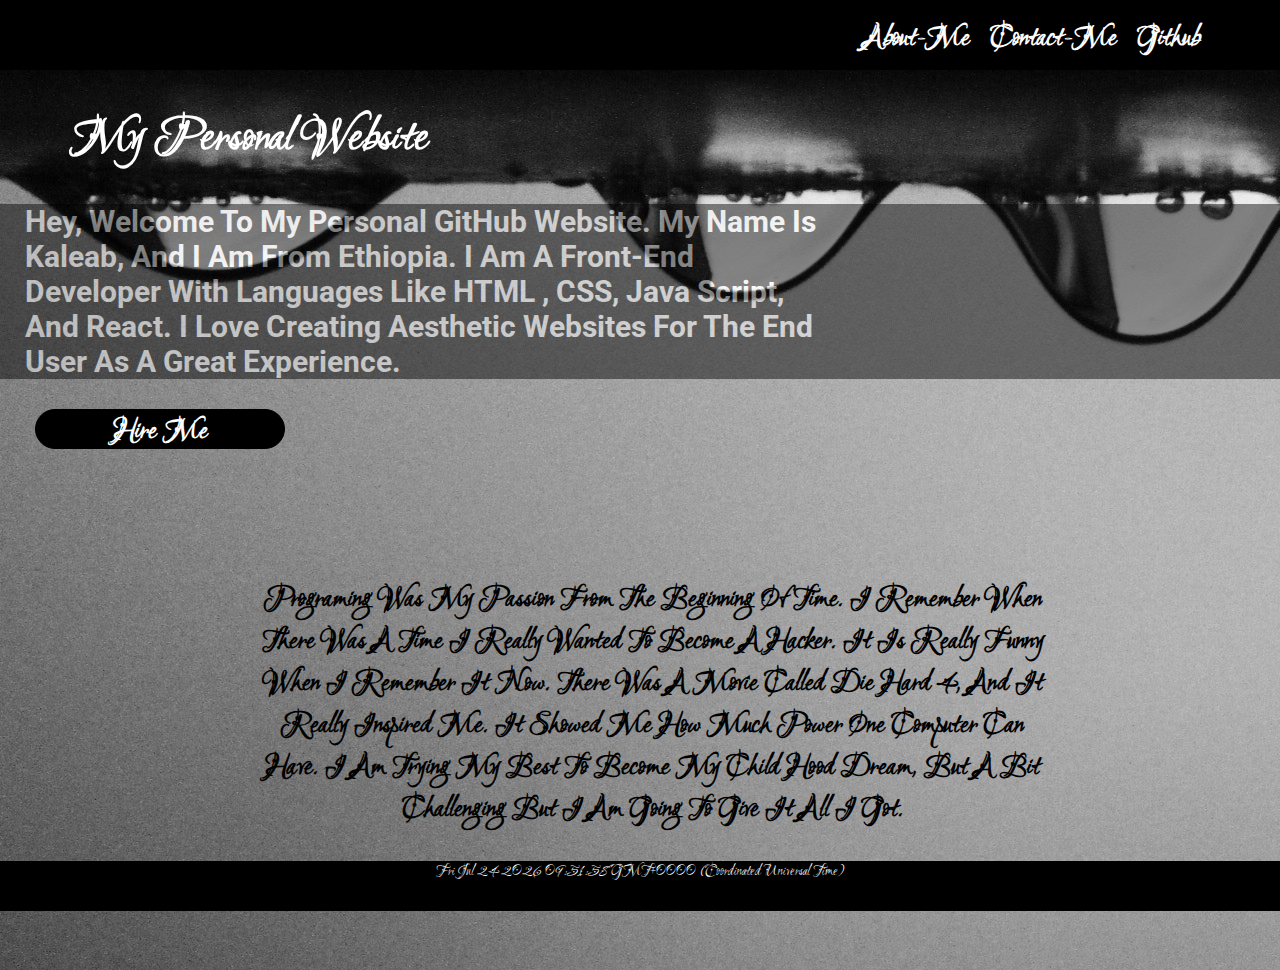
<file: index.html>
<!DOCTYPE html>
<html lang="en">
  <head>
    <meta charset="UTF-8" />
    <meta http-equiv="X-UA-Compatible" content="IE=edge" />
    <meta name="viewport" content="width=device-width, initial-scale=1.0" />
    <link rel="stylesheet" href="style.css" />
    <link rel="preconnect" href="https://fonts.googleapis.com" />
    <link rel="preconnect" href="https://fonts.gstatic.com" crossorigin />
    <link
      href="https://fonts.googleapis.com/css2?family=Love+Light&display=swap"
      rel="stylesheet"
    />
    <title>My-Personal-Website</title>
    <script src="https://smtpjs.com/v3/smtp.js"></script>
  </head>
  <body>
    <nav>
      <div class="nav-bar">
        <img
          class="humburguer"
          src="./img/twotone_menu_white_24dp.png"
          alt="humburguer menu"
        />

        <ul class="nav-list">
          <li><a href="#">about-me</a></li>
          <li><a href="./page/index.html">contact-me</a></li>
          <li><a href="https://github.com/baby2733">github</a></li>
        </ul>
      </div>
      <div class="show">
        <ul class="nav-list-show">
          <li><a href="#">about-me</a></li>
          <li><a href="#">contact-me</a></li>
          <li><a href="https://github.com/baby2733">github</a></li>
        </ul>
        <div class="date"></div>
      </div>
    </nav>
    <header>
      <h1 class="title">My personal website</h1>
      <div class="profile-container">
        <p>
          Hey, welcome to my personal GitHub website. My name is Kaleab, and I
          am from Ethiopia. I am a front-end developer with languages like HTML
          , CSS, Java Script, and React. I love creating aesthetic websites for
          the end user as a great experience.
        </p>
      </div>

      <button><a href="./page/index.html">Hire me</a></button>
    </header>
    <section>
      <p class="p">
        programing was my passion from the beginning of time. I remember when
        there was a time I really wanted to become a hacker. It is really funny
        when I remember it now. There was a movie called Die hard 4, and it
        really inspired me. It showed me how much power one computer can have. I
        am trying my best to become my child hood dream, but a bit challenging
        but i am going to give it all i got.
      </p>
    </section>
    <footer></footer>

    <script src="./index.js"></script>
  </body>
</html>
</file>
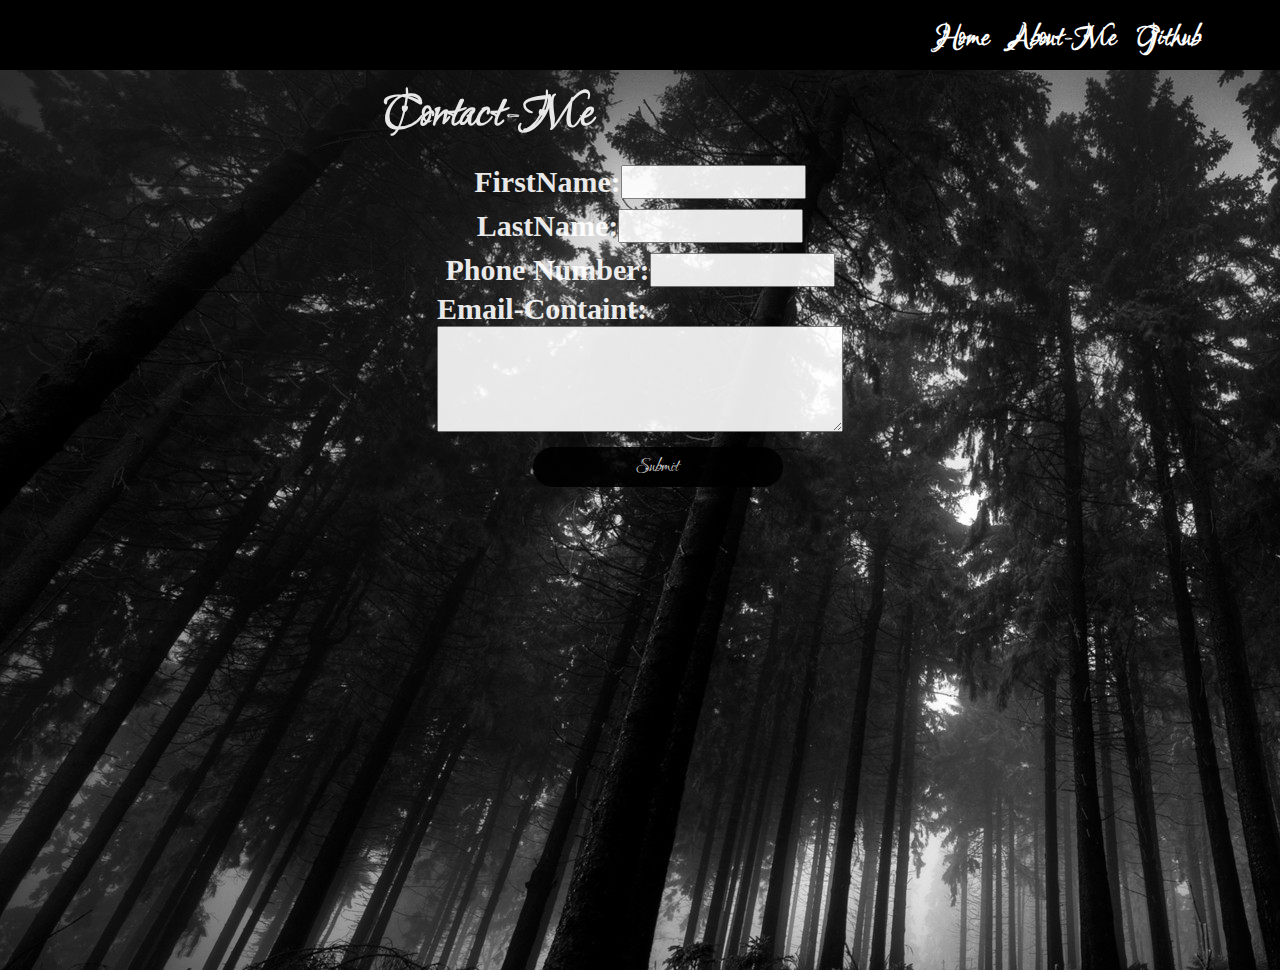
<file: page/index.html>
<!DOCTYPE html>
<html lang="en">
  <head>
    <meta charset="UTF-8" />
    <meta http-equiv="X-UA-Compatible" content="IE=edge" />
    <meta name="viewport" content="width=device-width, initial-scale=1.0" />
    <link rel="stylesheet" href="style.css" />
    <link rel="preconnect" href="https://fonts.googleapis.com" />
    <link rel="preconnect" href="https://fonts.gstatic.com" crossorigin />
    <link
      href="https://fonts.googleapis.com/css2?family=Love+Light&display=swap"
      rel="stylesheet"
    />
    <title>Contact-me</title>
  </head>
  <body>
    <nav>
      <div class="nav-bar">
        <img
          class="humburguer"
          src="../img/twotone_menu_white_24dp.png"
          alt="humburguer menu"
        />

        <ul class="nav-list">
          <li><a href="../index.html">Home</a></li>
          <li><a href="#">about-me</a></li>
          <li><a href="https://github.com/baby2733">github</a></li>
        </ul>
      </div>
      <div class="show">
        <ul class="nav-list-show">
          <li><a href="#">about-me</a></li>
          <li><a href="../index.html">contact-me</a></li>
          <li><a href="https://github.com/baby2733">github</a></li>
        </ul>
        <div class="date"></div>
      </div>
    </nav>
    <div class="contact-me">
      <h2 class="title">Contact-me</h2>
      <form
        action="mailto:solbitany1@gmail.com"
        method="post"
        enctype="text/plain"
      >
        <div class="name">FirstName:<input type="text" name="FirstName" /></div>
        <div class="name">LastName:<input type="text" name="LastName" /></div>
        <div class="name">
          Phone Number:<input type="number" name="Phone Number" />
        </div>

        <div class="name-text">
          Email-Containt: <textarea name="Email" class="text-area"></textarea>
        </div>
        <input type="submit" name="submit" value="Submit" class="submit" />
      </form>
    </div>
    <script src="../index.js"></script>
  </body>
</html>
</file>
<file: style.css>
@import url("https://fonts.googleapis.com/css2?family=Roboto:wght@100&display=swap");

body {
  margin: 0px;
  padding: 0px;
  font-family: "Love Light", cursive;
  background-color: black;
  color: white;
  background-image: url("./img/bg.jpg");
  background-repeat: no-repeat;
}

.nav-bar {
  height: 70px;
  display: flex;
  flex-direction: row;
  background-color: black;
  justify-content: flex-end;
}

.nav-list {
  display: flex;
  flex-direction: row;
  padding-right: 70px;
}

.title {
  text-transform: capitalize;
  padding-left: 70px;
  margin-bottom: 0px;
  font-size: 50px;
}

li {
  list-style-type: none;
  margin: 10px;
  margin-top: 2px;
}

.nav-list li:hover {
  background-color: rgb(56, 55, 55);
  height: max-content;
  width: max-content;
}

.nav-list-show li:hover {
  background-color: rgb(56, 55, 55);
}

a {
  text-decoration: none;
  text-transform: capitalize;
  color: white;
  font-size: 30px;
  font-weight: bolder;
}

.profile-container {
  background-color: black;
  opacity: 0.46;
}

p {
  font-size: 30px;
  max-width: 800px;
  text-transform: capitalize;
  font-weight: bold;
  font-family: "Roboto", sans-serif;
  color: white;
  padding-left: 25px;
}

button {
  height: 40px;
  width: 250px;
  border: solid 1px black;
  border-radius: 25px;
  margin-left: 35px;
  margin-top: 0px;
  color: white;
  font-size: 20px;
  background-color: black;
  font-family: "Love Light", cursive;
}

button:active {
  box-shadow: 3px 2.5px 0px 2px rgba(0, 0, 0, 0.445);
}

.humburguer:active {
  box-shadow: -20px 39px 85px 41px rgba(255, 255, 255, 0.6) inset;
  -webkit-box-shadow: -20px 39px 85px 41px rgba(255, 255, 255, 0.6) inset;
  -moz-box-shadow: -20px 39px 85px 41px rgba(255, 255, 255, 0.6) inset;
}
@media only screen and (min-width: 501px) {
  .humburguer,
  .see {
    display: none;
  }
}

@media only screen and (max-width: 501px) {
  .nav-list {
    display: none;
  }
}

.show {
  position: absolute;
  z-index: 99;
  display: flex;
  flex-direction: column;
  justify-content: space-between;
  width: 60%;
  height: 100%;
  background-color: black;
  opacity: 0;
  transition: 1s;
  pointer-events: none;
}

.see {
  opacity: 0.9;
  pointer-events: all;
}

.date {
  font-size: medium;
  align-items: center;
  font-family: "Roboto", sans-serif;
  padding: 10px;
}

section {
  display: flex;
  justify-content: center;
  margin-top: 100px;
  align-items: center;
}

.p {
  font-family: "Love Light", cursive;
  color: black;
  text-align: center;
}

footer {
  background-color: black;
  height: 50px;
  display: flex;
  justify-content: center;
}
</file>
<file: page/style.css>
@import url("https://fonts.googleapis.com/css2?family=Roboto:wght@100&display=swap");

body {
  text-transform: capitalize;
  background-image: url("../img/forst.jfif");
  color: white;
  margin: 0px;
  padding: 0px;
  align-items: center;
}

.nav-bar {
  height: 70px;
  display: flex;
  flex-direction: row;
  background-color: black;
  justify-content: flex-end;
  font-family: "Love Light", cursive;
}

.nav-list {
  display: flex;
  flex-direction: row;
  padding-right: 70px;
}

li {
  list-style-type: none;
  margin: 10px;
  margin-top: 2px;
}

.nav-list li:hover {
  background-color: rgb(56, 55, 55);
  height: max-content;
  width: max-content;
}

.nav-list-show li:hover {
  background-color: rgb(56, 55, 55);
}

a {
  text-decoration: none;
  text-transform: capitalize;
  color: white;
  font-size: 30px;
  font-weight: bolder;
}

.profile-container {
  background-color: black;
  opacity: 0.46;
}

.humburguer:active {
  box-shadow: -20px 39px 85px 41px rgba(255, 255, 255, 0.6) inset;
  -webkit-box-shadow: -20px 39px 85px 41px rgba(255, 255, 255, 0.6) inset;
  -moz-box-shadow: -20px 39px 85px 41px rgba(255, 255, 255, 0.6) inset;
}
@media only screen and (min-width: 501px) {
  .humburguer,
  .see {
    display: none;
  }
}

@media only screen and (max-width: 501px) {
  .nav-list {
    display: none;
  }
}

.show {
  position: absolute;
  z-index: 99;
  display: flex;
  flex-direction: column;
  justify-content: space-between;
  width: 60%;
  height: 100%;
  background-color: black;
  opacity: 0;
  transition: 1s;
  pointer-events: none;
  font-family: "Love Light", cursive;
}

.see {
  opacity: 0.9;
  pointer-events: all;
}

.date {
  font-size: medium;
  align-items: center;
  font-family: "Roboto", sans-serif;
  padding: 10px;
}

.contact-me {
  display: flex;
  flex-direction: column;
  justify-content: center;
  background-color: rgba(0, 0, 0, 0.068);
  font-weight: bolder;
  opacity: 0.9;
}

.title {
  text-transform: capitalize;
  margin-top: 10px;
  margin-left: 30%;
  margin-bottom: 10px;
  align-items: center;
  font-size: 50px;
  font-family: "Love Light", cursive;
}

form {
  align-items: center;
  display: flex;
  flex-direction: column;
  font-size: 30px;
}

.submit {
  height: 40px;
  width: 250px;
  border: solid 1px black;
  border-radius: 25px;
  margin-left: 35px;
  margin-top: 15px;
  color: white;
  font-size: 20px;
  background-color: black;
  font-family: "Love Light", cursive;
}

.submit:active {
  box-shadow: 3px 2.5px 0px 2px rgba(0, 0, 0, 0.445);
}

.name {
  display: flex;
  flex-direction: row;
  margin: 5px;
}

.name-text {
  display: flex;
  flex-direction: column;
}

.text-area {
  height: 100px;
  width: 400px;
}
</file>
